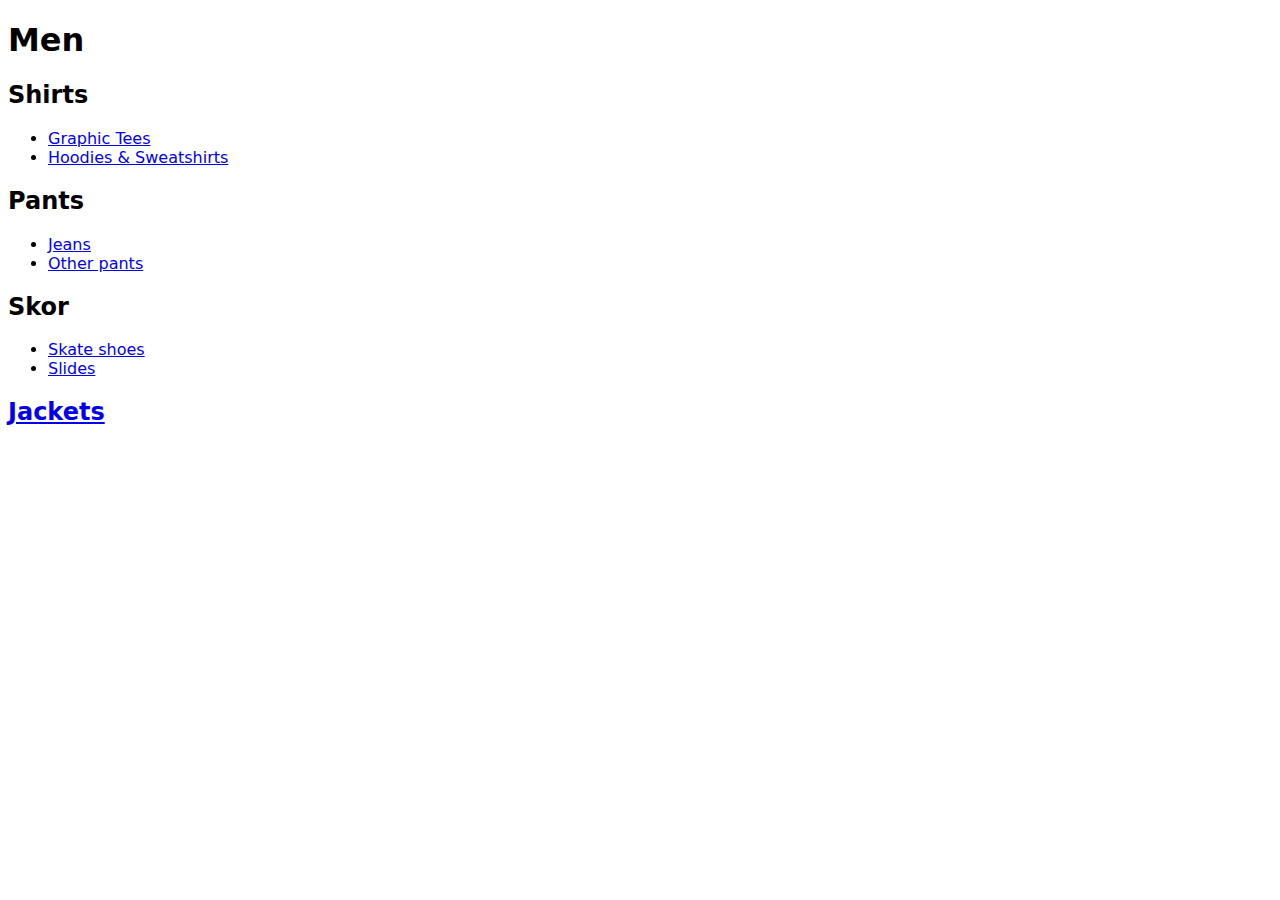
<file: men.html>
<!DOCTYPE html>
<html lang="sv">
<head>
    <meta charset="UTF-8">
    <meta name="viewport" content="width=device-width, initial-scale=1.0">
    <title>Men - Skate or Die</title>
    <link rel="stylesheet" href="./css/style.css">
    </head>
<body>
    <header>
       </header>

    <main class="subcategory-page">
        <h1>Men</h1>
        
        <div class="subcategory-list">
            <section class="sub-group">
                <h2>Shirts</h2>
                <ul>
                    <li><a href="#">Graphic Tees</a></li>
                    <li><a href="#">Hoodies & Sweatshirts</a></li>
                </ul>
            </section>

            <section class="sub-group">
                <h2>Pants</h2>
                <ul>
                    <li><a href="#">Jeans</a></li>
                    <li><a href="#">Other pants</a></li>
                </ul>
            </section>

            <section class="sub-group">
                <h2>Skor</h2>
                <ul>
                    <li><a href="#">Skate shoes</a></li>
                    <li><a href="#">Slides</a></li>
                </ul>
            </section>

            <section class="sub-group">
                <h2><a href="#">Jackets</a></h2>
            </section>
        </div>
    </main>

    </body>
</html>
</file>
<file: css/style.css>
body {
  font-family: "Inter", system-ui, -apple-system, "Segoe UI", Roboto, Arial, sans-serif;
}
</file>
